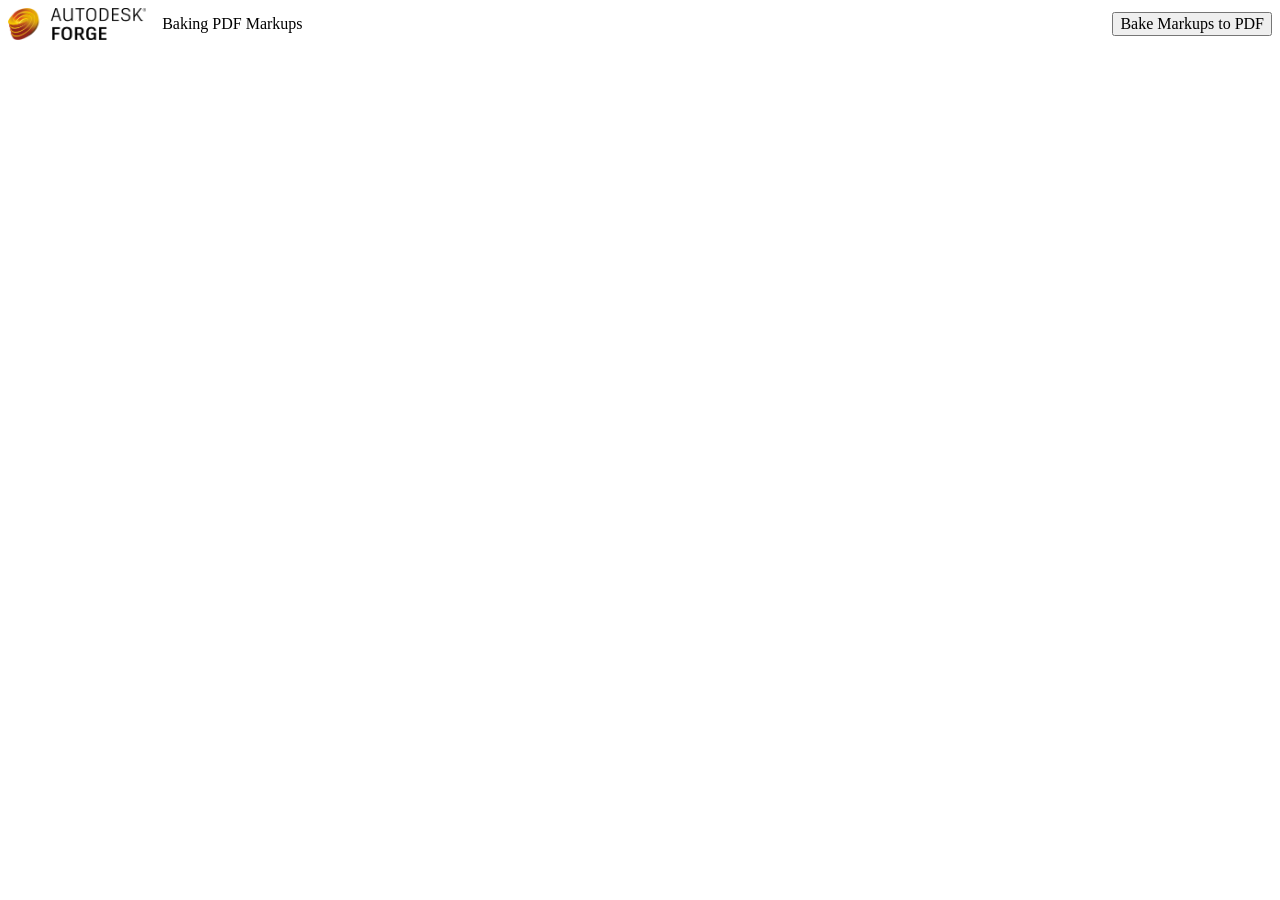
<file: BasicForgeApp/wwwroot/index.html>
﻿<!DOCTYPE html>
<html lang="en">

<head>
    <meta charset="UTF-8">
    <meta name="viewport" content="width=device-width, initial-scale=1.0">
    <meta http-equiv="X-UA-Compatible" content="ie=edge">
    <link rel="stylesheet" href="https://developer.api.autodesk.com/modelderivative/v2/viewers/7.*/style.css" type="text/css">
    <script src="https://developer.api.autodesk.com/modelderivative/v2/viewers/7.*/viewer3D.js"></script>
    <link rel="stylesheet" href="main.css">
    <title>Autodesk Forge: Baking PDF Markups</title>
</head>

<body>
    <div id="header">
        <img class="logo" src="logo.png" alt="Autodesk Forge">
        <span class="title">Baking PDF Markups</span>
        <button id="bake">Bake Markups to PDF</button>
    </div>
    <div id="preview"></div>
    <script src="main.js"></script>
</body>

</html>
</file>
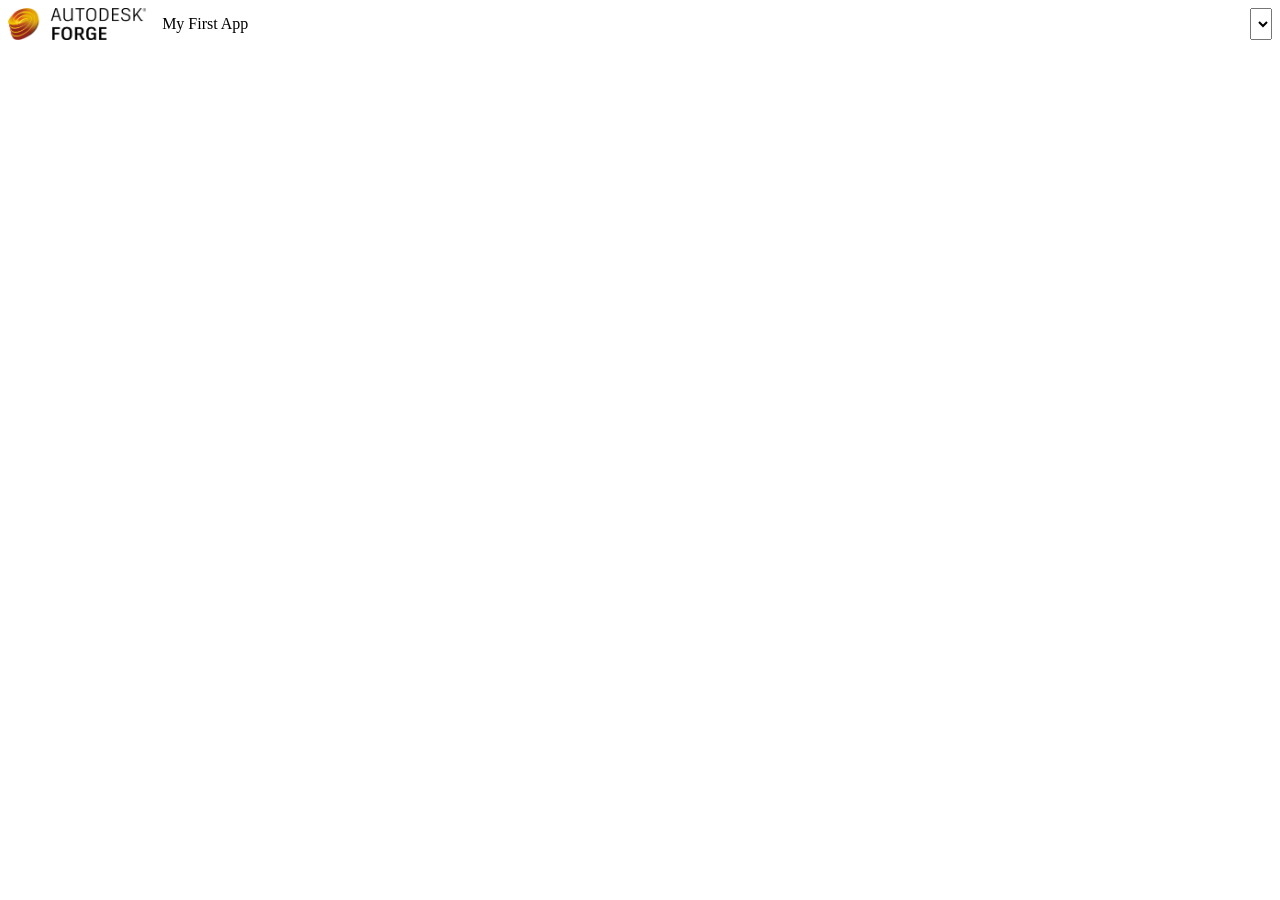
<file: ForgeBasicApp/wwwroot/index.html>
﻿<!DOCTYPE html>
<html lang="en">

<head>
    <meta charset="UTF-8">
    <meta name="viewport" content="width=device-width, initial-scale=1.0">
    <meta http-equiv="X-UA-Compatible" content="ie=edge">
    <link rel="stylesheet" href="https://developer.api.autodesk.com/modelderivative/v2/viewers/7.*/style.css" type="text/css">
    <script src="https://developer.api.autodesk.com/modelderivative/v2/viewers/7.*/viewer3D.js"></script>
    <link rel="stylesheet" href="main.css">
    <title>Autodesk Forge: Baking Markups</title>
</head>

<body>
    <div id="header">
        <img class="logo" src="logo.png" alt="Autodesk Forge">
        <span class="title">My First App</span>
        <select name="models" id="models"></select>
        <!--
        <button id="upload" title="Upload New Model">＋</button>
        <input style="display: none" type="file" id="input">
        -->
    </div>
    <div id="preview"></div>
    <script src="main.js"></script>
</body>

</html>
</file>
<file: BasicForgeApp/wwwroot/main.css>
﻿@font-face {
    font-family: 'ArtifaktElement';
    src: url('https://fonts.autodesk.com/ArtifaktElement/EOT/Artifakt%20Element%20Hair.eot');
}

body, html {
    margin: 0;
    padding: 0;
    height: 100vh;
    font-family: ArtifaktElement;
}

#header {
    position: absolute;
    width: 100%;
    height: 3em;
    display: flex;
    flex-flow: row nowrap;
    justify-content: space-between;
    align-items: center;
}

#header > * {
    margin-left: 0.5em;
    margin-right: 0.5em;
    font-family: ArtifaktElement;
    font-size: 1em;
}

#header .logo {
    height: 2em;
}

#header .title {
    flex: 1 0 auto;
}

#bake {
    margin-left: auto;
}

#preview {
    position: absolute;
    width: 100%;
    height: calc(100% - 3em);
    top: 3em;
}
</file>
<file: ForgeBasicApp/wwwroot/main.css>
﻿@font-face {
    font-family: 'ArtifaktElement';
    src: url('https://fonts.autodesk.com/ArtifaktElement/EOT/Artifakt%20Element%20Hair.eot');
}

body, html {
    margin: 0;
    padding: 0;
    height: 100vh;
    font-family: ArtifaktElement;
}

#header {
    position: absolute;
    width: 100%;
    height: 3em;
    display: flex;
    flex-flow: row nowrap;
    justify-content: space-between;
    align-items: center;
}

#header > * {
    margin-left: 0.5em;
    margin-right: 0.5em;
    font-family: ArtifaktElement;
    font-size: 1em;
}

#header .logo, #models {
    height: 2em;
}

#header .title {
    flex: 1 0 auto;
}

#models {
    min-width: 0; /* Reset the input's "intrinsic" width */
    flex: 0 1 auto;
}

#preview {
    position: absolute;
    width: 100%;
    height: calc(100% - 3em);
    top: 3em;
}
</file>
